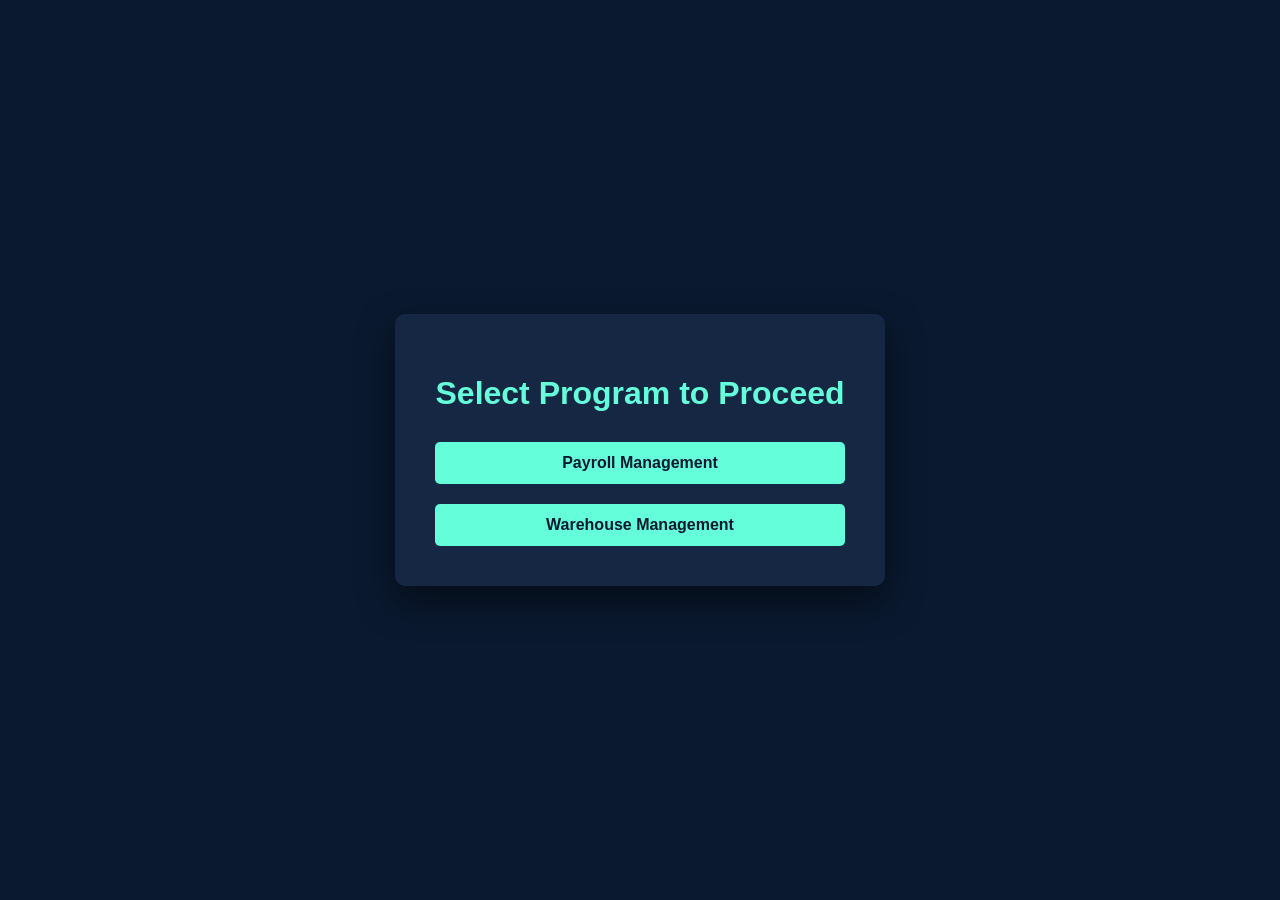
<file: choice.html>
<!DOCTYPE html>
<html lang="en">
<head>
    <meta charset="UTF-8">
    <title>Choose Program</title>
    <link rel="stylesheet" href="choice.css">
</head>
<body>
    <div class="choice-container">
        <h1>Select Program to Proceed</h1>
        <div class="button-group">
            <a href="https://riasgremoryhsdxd.github.io/PayrollManagementSystem2/#/dashboardEmployee" class="choice-button">Payroll Management</a>
            <a href="https://warehouse-management-kappa.vercel.app" class="choice-button">Warehouse Management</a>
        </div>
    </div>
</body>
</html>
</file>
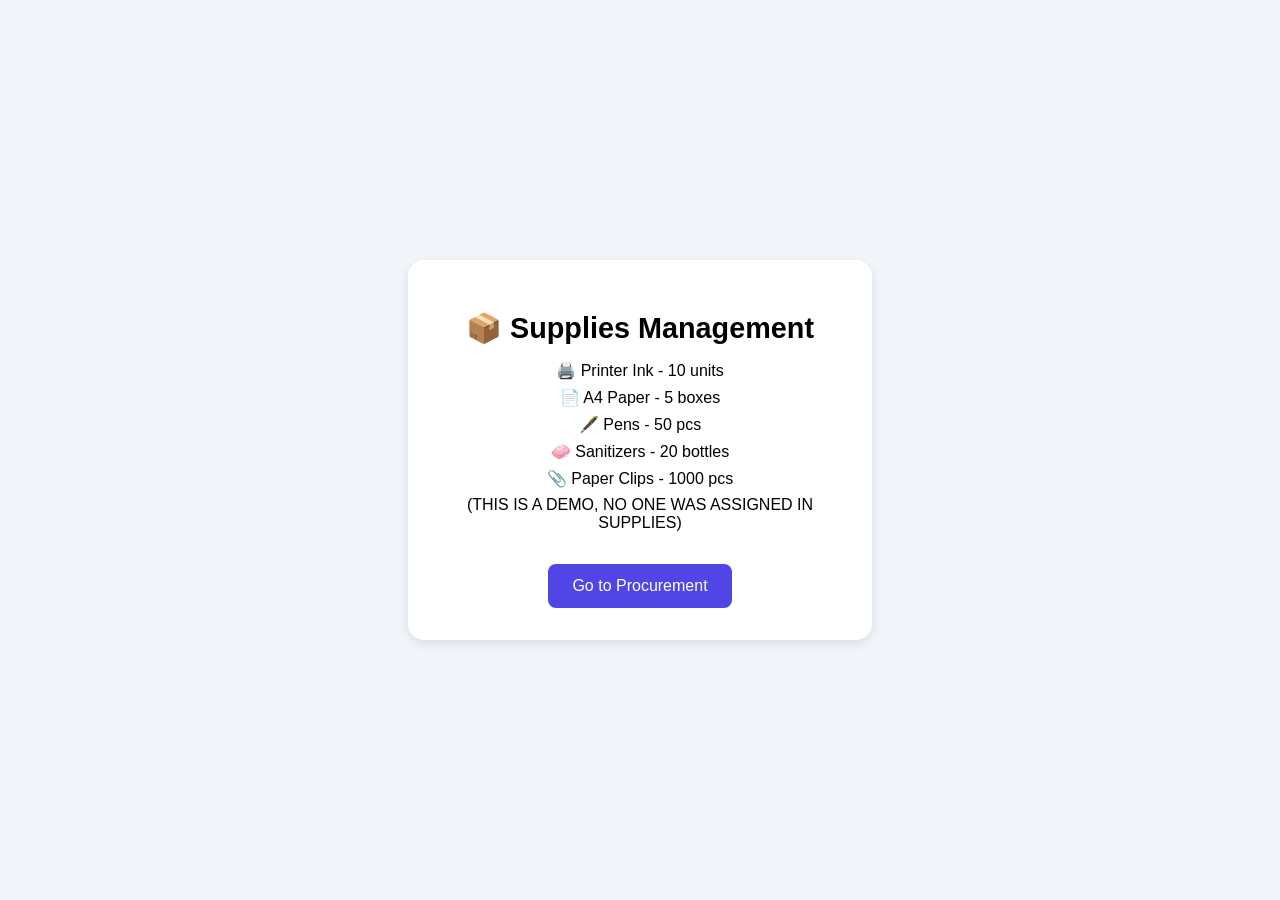
<file: supplies.html>
<!DOCTYPE html>
<html lang="en">
<head>
  <meta charset="UTF-8" />
  <meta name="viewport" content="width=device-width, initial-scale=1.0"/>
  <title>Supplies Management</title>
  <link rel="stylesheet" href="supplies.css"/>
</head>
<body>
  <div class="container">
    <h1>📦 Supplies Management</h1>

    <div class="supply-list">
      <ul>
        <li>🖨️ Printer Ink - 10 units</li>
        <li>📄 A4 Paper - 5 boxes</li>
        <li>🖋️ Pens - 50 pcs</li>
        <li>🧼 Sanitizers - 20 bottles</li>
        <li>📎 Paper Clips - 1000 pcs</li
        <li> (THIS IS A DEMO, NO ONE WAS ASSIGNED IN SUPPLIES) </li>
      </ul>
    </div>

    <button onclick="goToProcurement()">Go to Procurement</button>
  </div>

  <script>
    function goToProcurement() {
      // Replace this link with your actual deployment link
      window.location.href = "https://finalpit2.vercel.app/";
    }
  </script>
</body>
</html>
</file>
<file: choice.css>
body {
    margin: 0;
    padding: 0;
    font-family: 'Arial', sans-serif;
    background-color: #0a192f;
    display: flex;
    justify-content: center;
    align-items: center;
    height: 100vh;
    color: #ccd6f6;
}

.choice-container {
    text-align: center;
    background-color: rgba(23, 42, 69, 0.9);
    padding: 40px;
    border-radius: 10px;
    box-shadow: 0 15px 35px rgba(0, 0, 0, 0.5);
}

h1 {
    color: #64ffda;
    margin-bottom: 30px;
}

.button-group {
    display: flex;
    flex-direction: column;
    gap: 20px;
}

.choice-button {
    background-color: #64ffda;
    color: #0a192f;
    padding: 12px 20px;
    border: none;
    border-radius: 5px;
    text-decoration: none;
    font-size: 16px;
    font-weight: bold;
    transition: background-color 0.3s;
}

.choice-button:hover {
    background-color: #52d1b2;
}
</file>
<file: supplies.css>
body {
  font-family: 'Segoe UI', Tahoma, Geneva, Verdana, sans-serif;
  background: #f2f5f9;
  display: flex;
  justify-content: center;
  align-items: center;
  height: 100vh;
  margin: 0;
}

.container {
  background: white;
  padding: 2rem;
  border-radius: 16px;
  box-shadow: 0 4px 12px rgba(0, 0, 0, 0.1);
  width: 90%;
  max-width: 400px;
  text-align: center;
}

h1 {
  font-size: 1.8rem;
  margin-bottom: 1rem;
}

.supply-list ul {
  list-style: none;
  padding: 0;
  margin-bottom: 2rem;
}

.supply-list li {
  margin: 0.5rem 0;
  font-size: 1rem;
}

button {
  padding: 0.8rem 1.5rem;
  border: none;
  border-radius: 8px;
  background-color: #4f46e5;
  color: white;
  font-size: 1rem;
  cursor: pointer;
  transition: background 0.3s ease;
}

button:hover {
  background-color: #3730a3;
}
</file>
